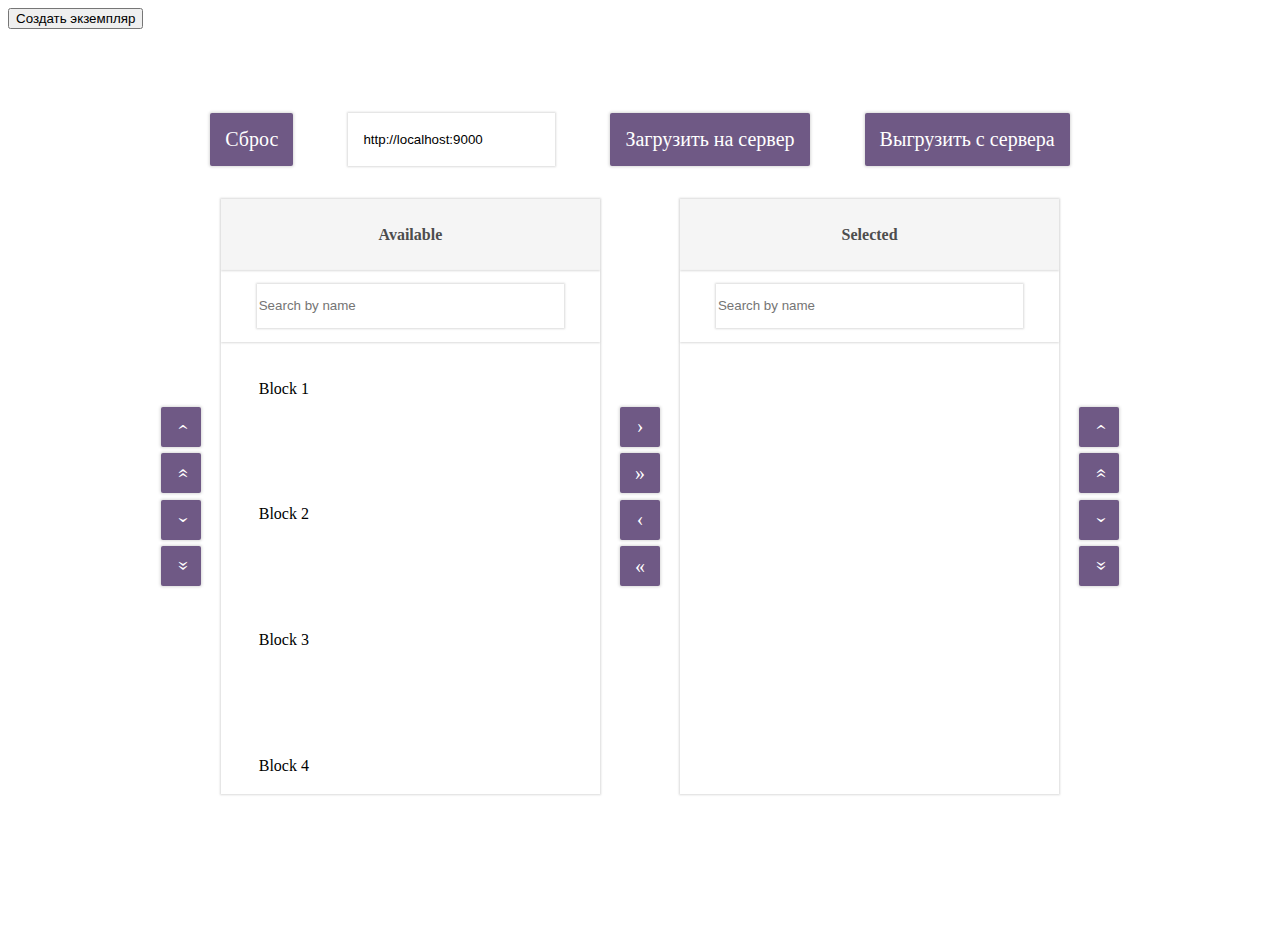
<file: index.html>
<!DOCTYPE html>
<html lang="en">
<head>
    <meta charset="UTF-8">
    <meta http-equiv="X-UA-Compatible" content="IE=edge">
    <meta name="viewport" content="width=device-width, initial-scale=1.0">
    <script defer src="./arrangebox.js"></script>
    <link rel="stylesheet" href="style.css">
    <title>ArrangeBox</title>
</head>
<body>
    <button onclick="new ArrangeBox(['Block 1','Block 2','Block 3','Block 4','Block 5','Block 6','Block 7','Block 8','Block 9','Block 10','Block 11','Block 12','Block 13','Block 14','Block 15'])">Создать экземпляр</button>
    <div class="main">
    </div>
</body>
</html>
</file>
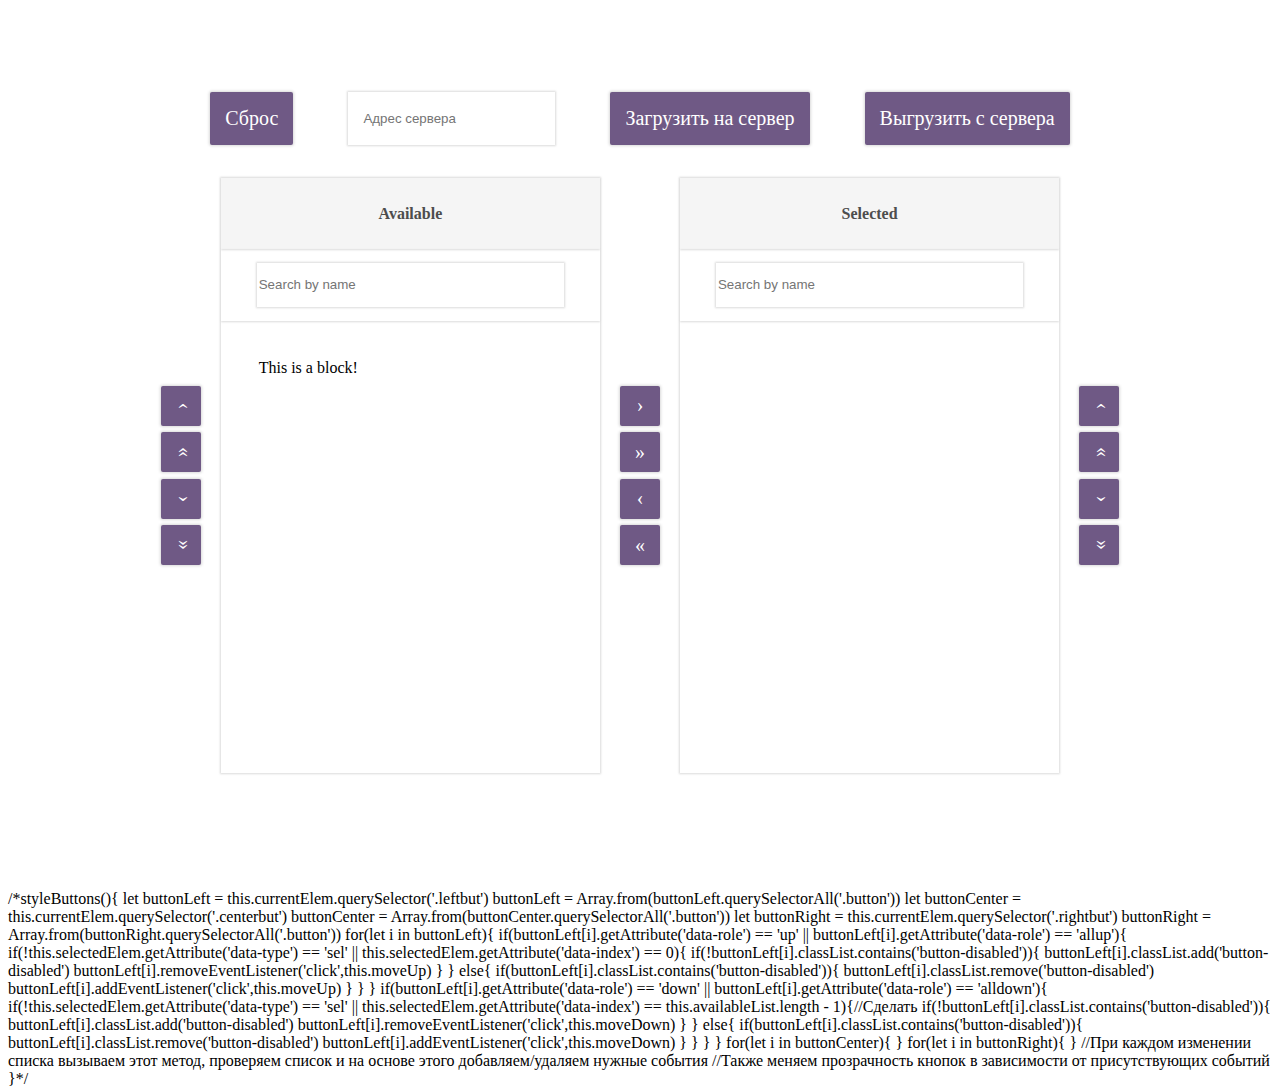
<file: template.html>
<!DOCTYPE html>
<html lang="en">
<head>
    <meta charset="UTF-8">
    <meta http-equiv="X-UA-Compatible" content="IE=edge">
    <meta name="viewport" content="width=device-width, initial-scale=1.0">
    <title>Document</title>
    <link rel="stylesheet" href="./style.css">
</head>
<body>
    
    <div class="main-elem">
        <div class="test-elem">
            <div class="button move-buttons-center_center button-test">
                Сброс
            </div>
            <input type="text" placeholder="Адрес сервера" class="other-input button-test">
            <div class="button move-buttons-center_center button-test">
                Загрузить на сервер
            </div>
            <div class="button move-buttons-center_center button-test">
                Выгрузить с сервера
            </div>
        </div>
        <div class="bottom-main">
            <div class="move-buttons">
                <div class="move-buttons-center">
                    <div class="button">
                        &rsaquo;
                    </div>
                    <div class="button">
                        &raquo;
                    </div>
                    <div class="button">
                        &lsaquo;
                    </div>
                    <div class="button">
                        &laquo;
                    </div>
                </div>
            </div>
            <div class="list">
                <div class="header"><span>Available</span></div>
                <div class="search-block">
                    <input type="text" placeholder="Search by name">
                </div>
                <div class="content-block">
                    <!--Эти блоки реализовать через цикл-->
                    <div class="list-elem">
                        <div class="image-in-block">
                            <span>
                                This is a block!
                            </span>
                        </div>
    
                    </div>
                    <!--Эти блоки реализовать через цикл-->
                </div>
            </div>
            <div class="move-buttons">
                <div class="move-buttons-center">
                    <div class="button move-buttons-center_center">
                        &rsaquo;
                    </div>
                    <div class="button move-buttons-center_center">
                        &raquo;
                    </div>
                    <div class="button move-buttons-center_center">
                        &lsaquo;
                    </div>
                    <div class="button move-buttons-center_center">
                        &laquo;
                    </div>
                </div>
            </div>
            <div class="list">
                <div class="header"><span>Selected</span></div>
                <div class="search-block">
                    <input type="text" placeholder="Search by name">
                </div>
                <div class="content-block">
                    <!--Эти блоки реализовать через цикл-->
                    <div class="list-elem">
    
                    </div>
                    <!--Эти блоки реализовать через цикл-->
                </div>
            </div>
            <div class="move-buttons">
                <div class="move-buttons-center">
                    <div class="button">
                        &rsaquo;
                    </div>
                    <div class="button">
                        &raquo;
                    </div>
                    <div class="button">
                        &lsaquo;
                    </div>
                    <div class="button">
                        &laquo;
                    </div>
                </div>
            </div>
        </div>
    </div>
</body>
</html>
/*styleButtons(){
    let buttonLeft = this.currentElem.querySelector('.leftbut')
    buttonLeft = Array.from(buttonLeft.querySelectorAll('.button'))
    let buttonCenter = this.currentElem.querySelector('.centerbut')
    buttonCenter = Array.from(buttonCenter.querySelectorAll('.button'))
    let buttonRight = this.currentElem.querySelector('.rightbut')
    buttonRight = Array.from(buttonRight.querySelectorAll('.button'))
    for(let i in buttonLeft){
        if(buttonLeft[i].getAttribute('data-role') == 'up' || buttonLeft[i].getAttribute('data-role') == 'allup'){
            if(!this.selectedElem.getAttribute('data-type') == 'sel' || this.selectedElem.getAttribute('data-index') == 0){
                if(!buttonLeft[i].classList.contains('button-disabled')){
                    buttonLeft[i].classList.add('button-disabled')
                    buttonLeft[i].removeEventListener('click',this.moveUp)
                }
            }
            else{
                if(buttonLeft[i].classList.contains('button-disabled')){
                    buttonLeft[i].classList.remove('button-disabled')
                    buttonLeft[i].addEventListener('click',this.moveUp)
                }
            }
        }
        if(buttonLeft[i].getAttribute('data-role') == 'down' || buttonLeft[i].getAttribute('data-role') == 'alldown'){
            if(!this.selectedElem.getAttribute('data-type') == 'sel' || this.selectedElem.getAttribute('data-index') == this.availableList.length - 1){//Сделать
                if(!buttonLeft[i].classList.contains('button-disabled')){
                    buttonLeft[i].classList.add('button-disabled')
                    buttonLeft[i].removeEventListener('click',this.moveDown)
                }
            }
            else{
                if(buttonLeft[i].classList.contains('button-disabled')){
                    buttonLeft[i].classList.remove('button-disabled')
                    buttonLeft[i].addEventListener('click',this.moveDown)
                }
            }
        }
    }
    for(let i in buttonCenter){
        
    }
    for(let i in buttonRight){
        
    }
    //При каждом изменении списка вызываем этот метод, проверяем список и на основе этого добавляем/удаляем нужные события
    //Также меняем прозрачность кнопок в зависимости от присутствующих событий
}*/
</file>
<file: style.css>
html{
    height:100%;
}
body{
    height:100%;
}
.main{
    height:100%;
}
.main-elem{
    width:100%;
    min-width: 743px;
    min-height: 605px;
    height:98%;
    display:flex;
    flex-direction: column;
    justify-content: center;
    align-items: center;
}
.bottom-main{
    width:100%;
    min-width: 743px;
    min-height: 541px;
    height:75%;
    display:flex;
    flex-direction: row;
    justify-content: center;
    align-items: center;
}
.list{
    box-shadow: 0 0 2px 1px #dbdbdb;
    width:30%;
    height:90%;
    background-color: white;
}
.header{
    height: 12%;
    background-color: #f5f5f5;
    box-shadow: 0 1px 2px #dbdbdb;
    display: flex;
    flex-direction: row;
    justify-content: center;
    align-items: center;

}
.header span{
    font-weight: bold;
    font-family: 'Lucida Sans Unicode';
    color:#4d4d4d;
    user-select: none;
    -moz-user-select: none;
    -webkit-user-select: none;
    -ms-user-select: none;
}
.search-block{
    height: 12%;
    box-shadow: 0 1px 2px #dbdbdb;
    display: flex;
    flex-direction: row;
    justify-content: center;
    align-items: center;
}
.search-block input, .other-input{
    width: 80%;
    height:60%;
    border:0;
    outline:0;
    box-shadow: 0 0 2px 1px #dbdbdb;
}
.content-block{
    width:100%;
    height:76%;
    overflow: scroll;
}
.button{
    width:40px;
    height:40px;
    background-color: #6f5985;
    display: flex;
    flex-direction: row;
    justify-content: center;
    align-items: center;
    box-shadow: 0 0 3px 1px #d9d9d9;
    border-radius: 2px;
    color:white;
    font-size: 20px;
    transform: rotate(-90deg);
    user-select: none;
    -moz-user-select: none;
    -webkit-user-select: none;
    -ms-user-select: none;
}
.button-disabled{
    opacity:0.5;
}
.button-test{
    display: inline-block;
    width:auto;
    height:auto;
    padding:15px;
}
.test-elem{
    display: flex;
    flex-direction: row;
    justify-content: space-between;
    width:68%;
}
.move-buttons-center_center{
    transform: rotate(0deg);
}
.move-buttons-center{
    height:180px;
    display: flex;
    flex-direction: column;
    justify-content: space-between;
    margin: 0 20px;
}
.list-elem{
    padding: 10%;
    width: 80%;
    height:50px;
}
.list-hover:hover{
    background-color: #f5eded;
}
.list-select{
    background-color: #c2c2c2;
}
</file>
